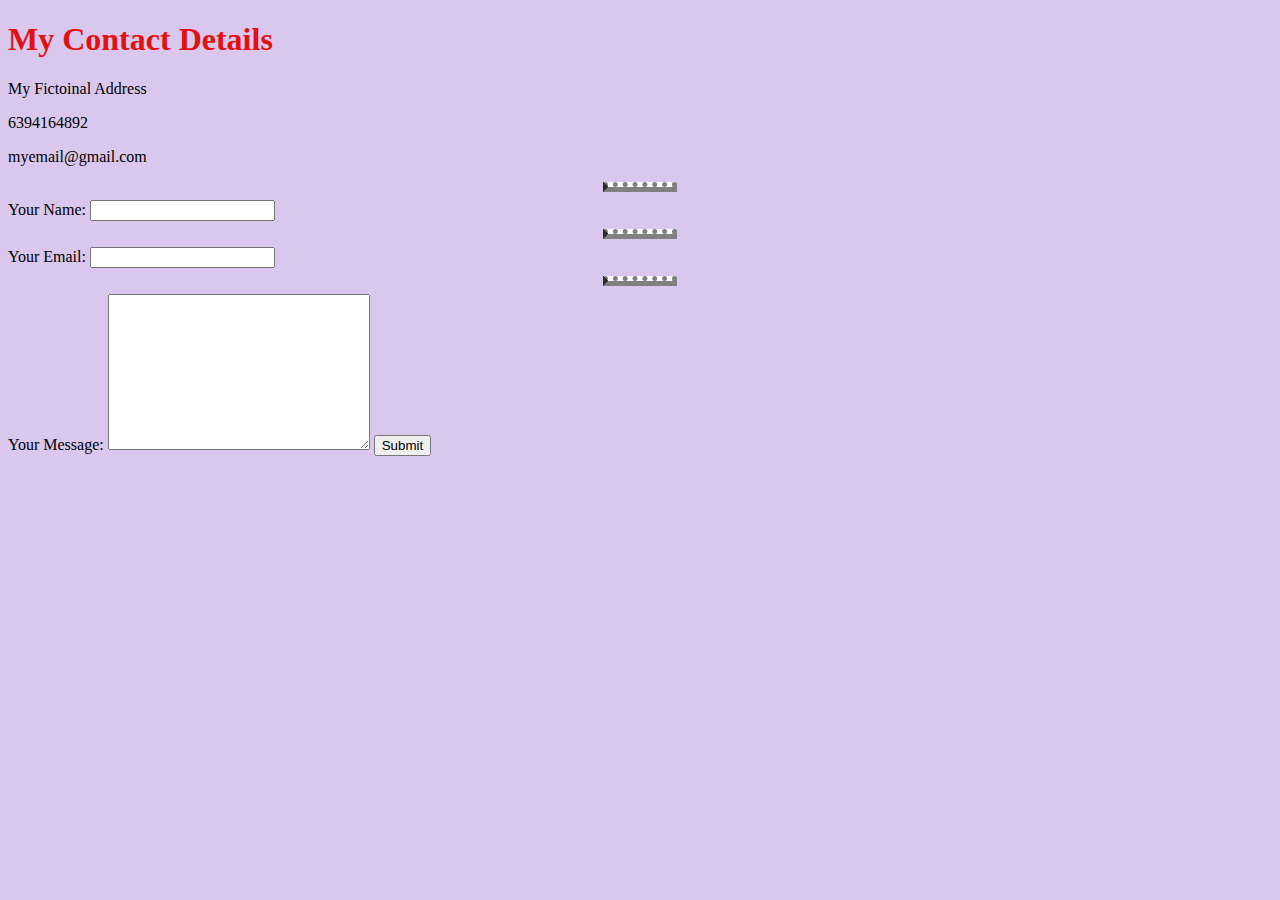
<file: contact-me.html>
<!DOCTYPE html>
<html lang="en">
<head>
    <meta charset="UTF-8">
    <meta http-equiv="X-UA-Compatible" content="IE=edge">
    <meta name="viewport" content="width=device-width, initial-scale=1.0">
    <title>Contact Me</title>
    <link rel="stylesheet" href="styles.css">
</head>
<body>
   <h1>My Contact Details</h1>
   <p>My Fictoinal Address</p>
   <p>6394164892</p>
   <p>myemail@gmail.com</p> 
    <hr>
   <form action="mialto:info@londonappbrewery.com" method="post" enctype="text/plain">
       <label>Your Name:</label>
       <input type="text" name="yourName"value=""><hr>
       <label>Your Email:</label>
       <input type="email" name="yourEmail" value=""><hr>
       <lable>Your Message:</lable>
       <textarea name="yourMessage" rows="10" cols="30"></textarea>
       <input type="submit" name="">
       </form>
</body>
</html>
</file>
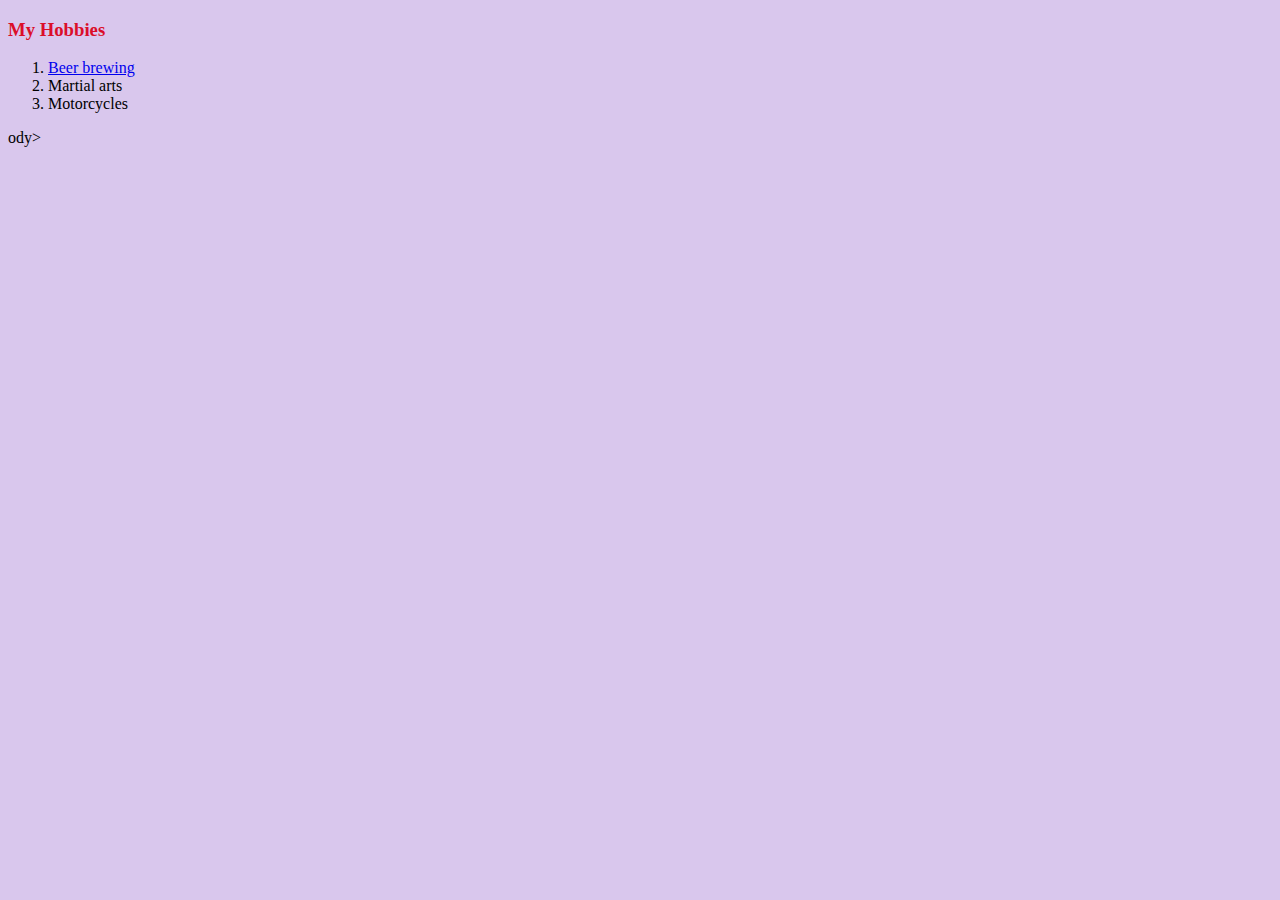
<file: hobbies.html>
<!DOCTYPE html>
<html lang="en">
<head>
    <meta charset="UTF-8">
    <meta http-equiv="X-UA-Compatible" content="IE=edge">
    <meta name="viewport" content="width=device-width, initial-scale=1.0">
    <title>My Hobbies</title>
    <link rel="stylesheet" href="styles.css">
</head>
<body>
<h3>My Hobbies</h3>
    <ol>
        <li><a href="https://www.youtube.com/watch?v=4qQrM0mBCc">Beer brewing</a></li>
        <li>Martial arts</li>
        <li>Motorcycles</li>
    </ol>ody>   
</body>
</html>
</file>
<file: styles.css>
body {
    background-color:#d9c7ed;
}
h1 {
 color:#e41010 ;
}
h3 {
 color: #db0e29;
}
hr{
    background-color: white;
    border-top-style: dotted;
    border-color:grey;
    border-width: 5px;
    width: 5%;
}
</file>
